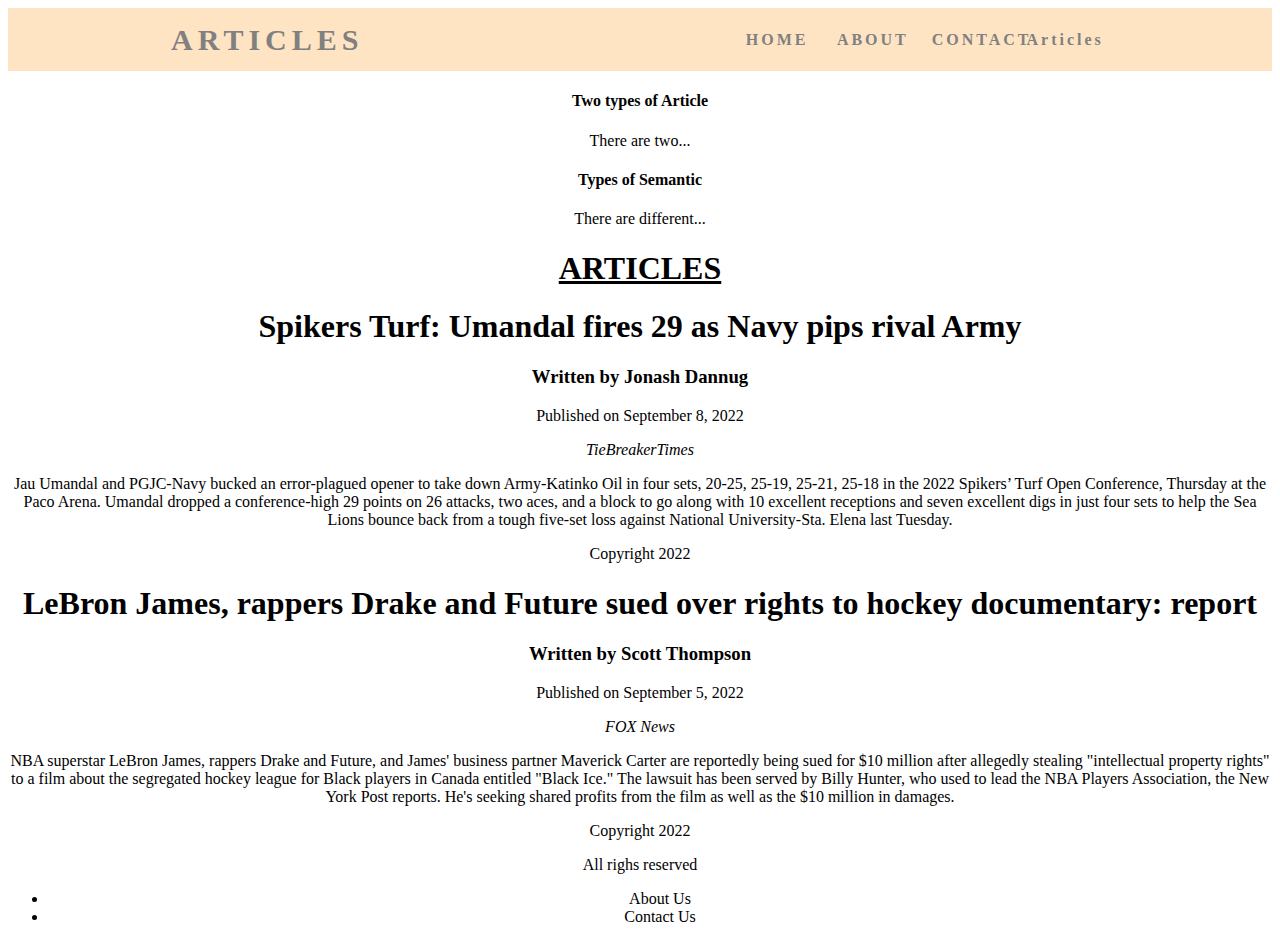
<file: index.html>
<!DOCTYPE html>
<html lang="en">
<head>
    <meta charset="UTF-8">
    <meta http-equiv="X-UA-Compatible" content="IE=edge">
    <meta name="viewport" content="width=device-width, initial-scale=1.0">
    <link rel="stylesheet" href="style.css">
    <title>Navbar</title>
</head>
<body>
    <nav>
        <div class ="logo">
            <h4>Articles</h4>
             </div>
        <ul class="nav-links">
            <li><a href="#">HOME</a></li>
            <li><a href="#">ABOUT</a></li>
            <li><a href="#">CONTACT</a></li>
            <li><a href="#Article">Articles</a></li>
        </ul>
        <div class="dropdown">
            <div class="line1"></div> 
            <div class="line2"></div>
            <div class="line3"></div>
        </div>
    </nav>

    <section>
        <h4>Two types of Article</h4>
        <p> There are two...</p>
    </section>
    
    <section>
        <h4>Types of Semantic</h4>
        <p> There are different...</p>
    </section>

    
    <section id="Article">
        <h1><u>ARTICLES</u></h1>
    <article>
        <header>
            <hgroup>
                <h1> Spikers Turf: Umandal fires 29 as Navy pips rival Army</h1>
                <h3>Written by Jonash Dannug</h3>
            </hgroup>
                <p>Published on September 8, 2022</p>
                <address>TieBreakerTimes</address>
        </header>
                <p> Jau Umandal and PGJC-Navy bucked an error-plagued opener to take down Army-Katinko Oil in four sets, 20-25, 25-19, 25-21, 25-18 in the 2022 Spikers’ Turf Open Conference, Thursday at the Paco Arena.

                    Umandal dropped a conference-high 29 points on 26 attacks, two aces, and a block to go along with 10 excellent receptions and seven excellent digs in just four sets to help the Sea Lions bounce back from a tough five-set loss against National University-Sta. Elena last Tuesday.</p>
                <footer>
                    <p> Copyright 2022</p>
                </footer>
    </article>
    

    <article>
        <header>
            <hgroup>
            <h1>LeBron James, rappers Drake and Future sued over rights to hockey documentary: report</h1>
            <h3>Written by Scott Thompson</h3>  
        </hgroup>
        <p>Published on September 5, 2022</p>
        <address>FOX News</address>
        </header>
             <p>NBA superstar LeBron James, rappers Drake and Future, and James' business partner Maverick Carter are reportedly being sued for $10 million after allegedly stealing "intellectual property rights" to a film about the segregated hockey league for Black players in Canada entitled "Black Ice."

                The lawsuit has been served by Billy Hunter, who used to lead the NBA Players Association, the New York Post reports. He's seeking shared profits from the film as well as the $10 million in damages.</p>
    </article>
</section>
    <footer>
        <p> Copyright 2022</p>
        <p> All righs reserved</p>
        <ul>
            <li> About Us</li>
            <li> Contact Us</li>
        </ul>
    </footer>
</body>
</html>
</file>
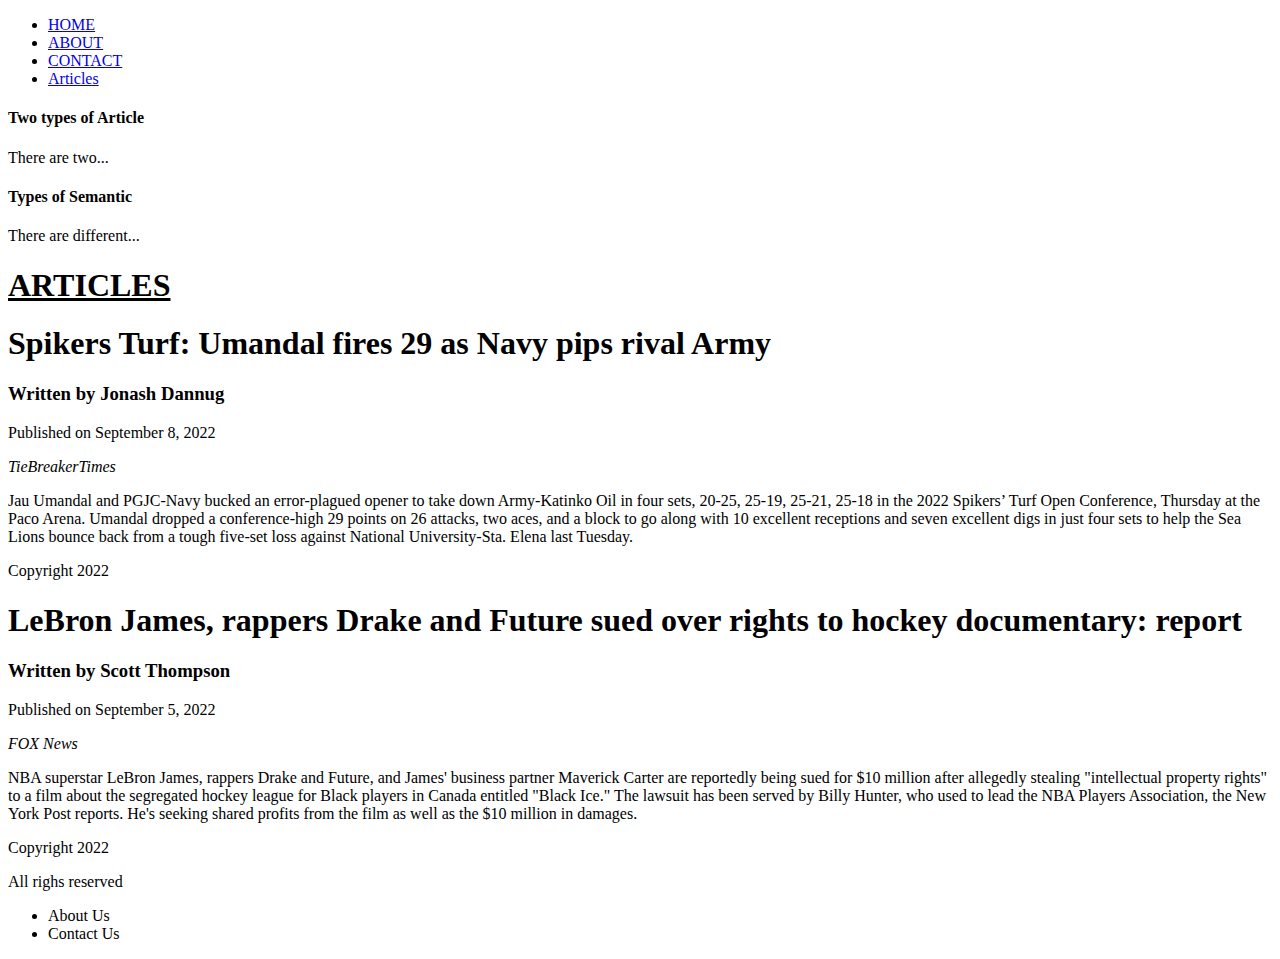
<file: Module2/index.html>
<!DOCTYPE html>
<html lang="en">
<head>
    <meta charset="UTF-8">
    <meta http-equiv="X-UA-Compatible" content="IE=edge">
    <meta name="viewport" content="width=device-width, initial-scale=1.0">
    <title>Document</title>
</head>
<body>
    <nav>  
        <ul>
            <li><a href="#">HOME</a></li>
            <li><a href="#">ABOUT</a></li>
            <li><a href="#">CONTACT</a></li>
            <li><a href="#Article">Articles</a></li>
        </ul>
    </nav>

    <section>
        <h4>Two types of Article</h4>
        <p> There are two...</p>
    </section>
    
    <section>
        <h4>Types of Semantic</h4>
        <p> There are different...</p>
    </section>

    
    <section id="Article">
        <h1><u>ARTICLES</u></h1>
    <article>
        <header>
            <hgroup>
                <h1> Spikers Turf: Umandal fires 29 as Navy pips rival Army</h1>
                <h3>Written by Jonash Dannug</h3>
            </hgroup>
                <p>Published on September 8, 2022</p>
                <address>TieBreakerTimes</address>
        </header>
                <p> Jau Umandal and PGJC-Navy bucked an error-plagued opener to take down Army-Katinko Oil in four sets, 20-25, 25-19, 25-21, 25-18 in the 2022 Spikers’ Turf Open Conference, Thursday at the Paco Arena.

                    Umandal dropped a conference-high 29 points on 26 attacks, two aces, and a block to go along with 10 excellent receptions and seven excellent digs in just four sets to help the Sea Lions bounce back from a tough five-set loss against National University-Sta. Elena last Tuesday.</p>
                <footer>
                    <p> Copyright 2022</p>
                </footer>
    </article>
    

    <article>
        <header>
            <hgroup>
            <h1>LeBron James, rappers Drake and Future sued over rights to hockey documentary: report</h1>
            <h3>Written by Scott Thompson</h3>  
        </hgroup>
        <p>Published on September 5, 2022</p>
        <address>FOX News</address>
        </header>
             <p>NBA superstar LeBron James, rappers Drake and Future, and James' business partner Maverick Carter are reportedly being sued for $10 million after allegedly stealing "intellectual property rights" to a film about the segregated hockey league for Black players in Canada entitled "Black Ice."

                The lawsuit has been served by Billy Hunter, who used to lead the NBA Players Association, the New York Post reports. He's seeking shared profits from the film as well as the $10 million in damages.</p>
    </article>
</section>
    <footer>
        <p> Copyright 2022</p>
        <p> All righs reserved</p>
        <ul>
            <li> About Us</li>
            <li> Contact Us</li>
        </ul>
    </footer>
</body>
</html>
</file>
<file: style.css>
*{
    text-align: center;
}

li a{
    display: block;
    width: 70px;
}

nav{
    display: flex;
    justify-content: space-around;
    align-items: center;
    min-height: 7vh;
    background-color: bisque;
    list-style-type: disc;
    height: 0px;
    
    
}

.logo{
    color: gray;
    text-transform: uppercase;
    letter-spacing: 5px;
    font-size: 30px;
   

}
.nav-links{
    display: flex;
    justify-content: space-around;
    width: 30%;
    float: left;

}
.nav-links li{
    list-style-type: none;
  
}
.nav-links a{
    color: gray;
    letter-spacing: 3px;
    font-weight: bold;
    text-decoration: none;
}

.dropdown{
    display: none;
}
.dropdown div{
    width: 25px;
    height: 5px;
    background-color: white;
    margin: 3px;
}

@media screen and (max-width:1024px) {
    .nav-links{
        width: 60%;
    }
    
}

@media screen and (max-width: 768px){
body{
    overflow-x: hidden;
}
    .nav-links{
        position: absolute;
        right: 0px;
        height: 92vh;
        top: 8vh;
        background-color: bisque;
        display: flex;
        flex-direction: column;
        align-items: center;
        width: 50%;
        transform: translate(100%);
    }
    .nav-links{
        opacity: 0 ;
    }
    .dropdown {
        display: block;
    }


}
</file>
